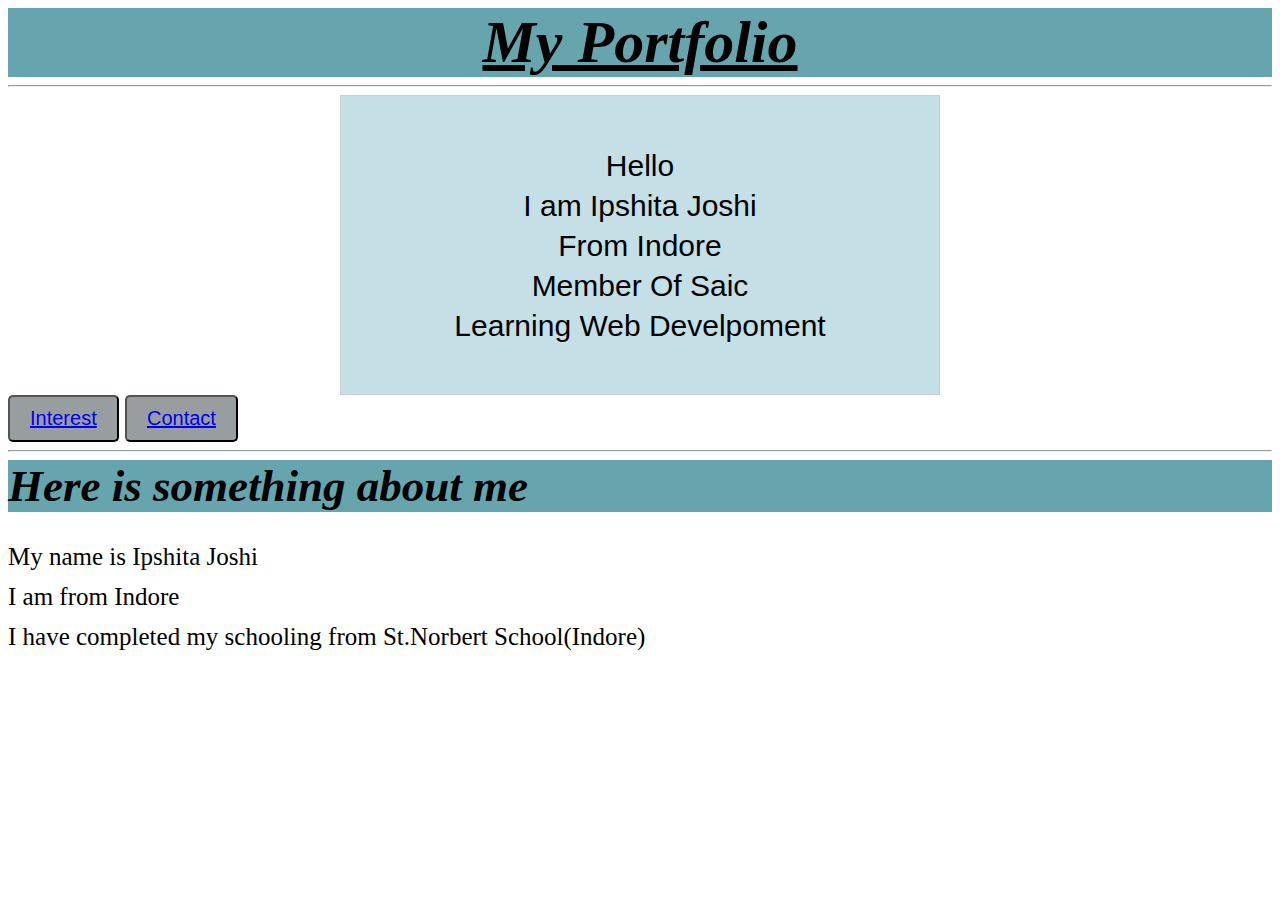
<file: index.html>
<!DOCTYPE html>
<html lang="en">
<head>
    <meta charset="UTF-8">
    <meta name="viewport" content="width=device-width, initial-scale=1.0">
    <title>Portfolio</title>
    <link rel="stylesheet" href="index.css">
    
</head>
<body>
       <h1 style="text-align: center; font-size: 60px;"><u><i>My Portfolio</i></u></h1>
   
    <hr>
    <div id="all">
        <div class="box">
        <p>Hello<br>I am Ipshita Joshi<br>From Indore<br>Member Of Saic<br>Learning Web Develpoment</p>
    </div>
   
<div id="info">
    <button><a href="/interest.html" target="_blank">Interest</a></button> 
    <button><a href="/contact.html" target="_blank">Contact</a></button>
</div>
</div>
<hr>
<h1 id="two"><i>Here is something about me</i></h1>
   <div id="one"> <p>My name is Ipshita Joshi<br>I am from Indore<br>I have completed my schooling from St.Norbert School(Indore)</p>
</body>
</html>
</file>
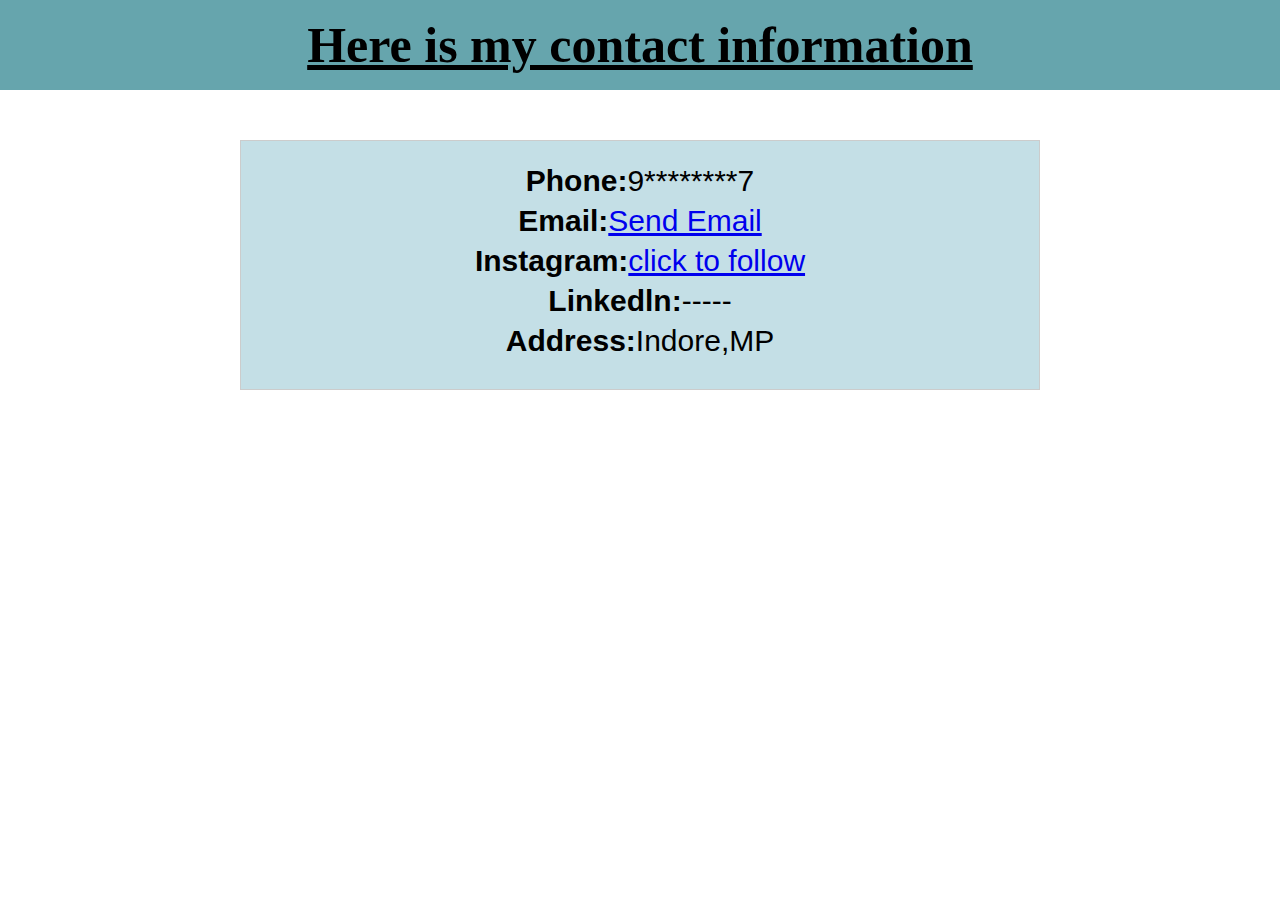
<file: contact.html>
<!DOCTYPE html>
<html lang="en">
<head>
    <meta charset="UTF-8">
    <meta name="viewport" content="width=device-width, initial-scale=1.0">
    <title>Contact</title>
    <style>
       *{
        margin:0; padding:0;
       } 
        h1{
            text-align: center; text-decoration: underline; font-size: 50px; line-height: 50px;padding:20px;background-color: #66A5AD;
        }
        div{
            text-align: center; font-size: 30px; line-height: 50px; background-color:#C4DFE6;
        }
        .box{
    width: 800px;
    height: 250px;
    background-color:#C4DFE6;
    border: 1px solid #ccc;
    padding: 20px;
    margin: 0 auto; 
    margin-top: 50px;
    box-sizing: border-box;
    line-height:40px;text-align: center; font-size:30px;font-family:sans-serif;
}
    </style>

</head>
<body>
    <h1>Here is my contact information</h1>
    <div class="box">
    <p><b>Phone:</b>9********7</p>
    <p><b>Email:</b><a href="ipshita.joshi.civ23@itbhu.ac.in" target="_blank">Send Email</a></p>

   <p><b>Instagram:</b><a href="https://www.instagram.com/ipshita_7?igsh=MWNmbnhsb2tiZXY2" target="_blank">click to follow</a></p>
    <p><b>Linkedln:</b>-----</p>
    <p><b>Address:</b>Indore,MP</p>

   </div> 
</body>
</html>
</file>
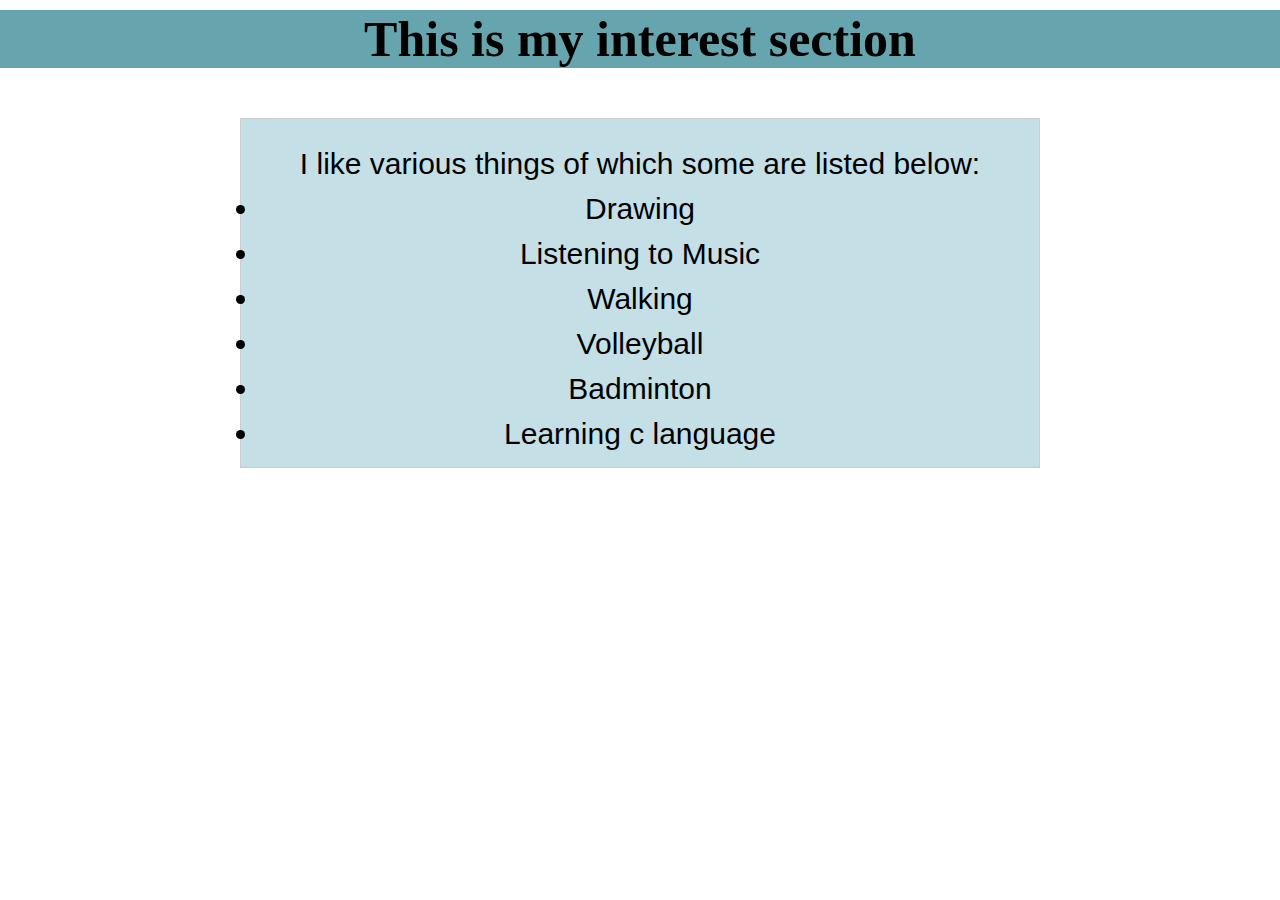
<file: interest.html>
<!DOCTYPE html>
<html lang="en">
<head>
    <meta charset="UTF-8">
    <meta name="viewport" content="width=device-width, initial-scale=1.0">
    <title>Interest</title>
    <style>
       *{
        margin:0; padding:0;margin-top: 5px;
       } 
        h1{
            font-size:50px; margin:0; padding:10; background-color: #66A5AD; text-align: center;
        }
    
    .box{
    width: 800px;
    height: 350px;
    background-color:#C4DFE6;
    border: 1px solid #ccc;
    padding: 20px;
    margin: 0 auto; 
    margin-top: 50px;
    box-sizing: border-box;
    line-height:40px;text-align: center; font-size:30px;font-family:sans-serif;
}
</style>
</head>
<body>
    <h1>This is my interest section</h1>
    <div class="box">
        <p>I like various things of which some are listed below:</p> 
        <ul class="list">
            <li>Drawing</li>
            <li>Listening to Music</li>
            <li>Walking</li>
            <li>Volleyball</li>
            <li>Badminton</li>
            <li>Learning c language</li>
         </ul>
   </div>
</body>
</html>
</file>
<file: index.css>
h1{
        text-align:center; font-size: 55px;background-color: #66A5AD;margin:0; padding:0;
}

button {
    display:inline-flex; margin: 0 auto;
    padding: 10px 20px;
     font-size: 20px;
    background-color:#989ea0;
    border-radius: 5px;
    color: black;
    
}

.box{
    width: 600px;
    height: 300px;
    background-color:#C4DFE6;
    border: 1px solid #ccc;
    padding: 20px;
    margin: 0 auto; 
    box-sizing: border-box;
    line-height:40px;text-align: center; font-size:30px;font-family:sans-serif;
}
#info{
    line-height:20px; text-align:left; font-size: 25px;
}
h1{
    font-size:45px;background-color: #66A5AD; text-align: left;
}
#one{
font-size: 25px; text-align:left;
line-height: 40px;

}
</file>
